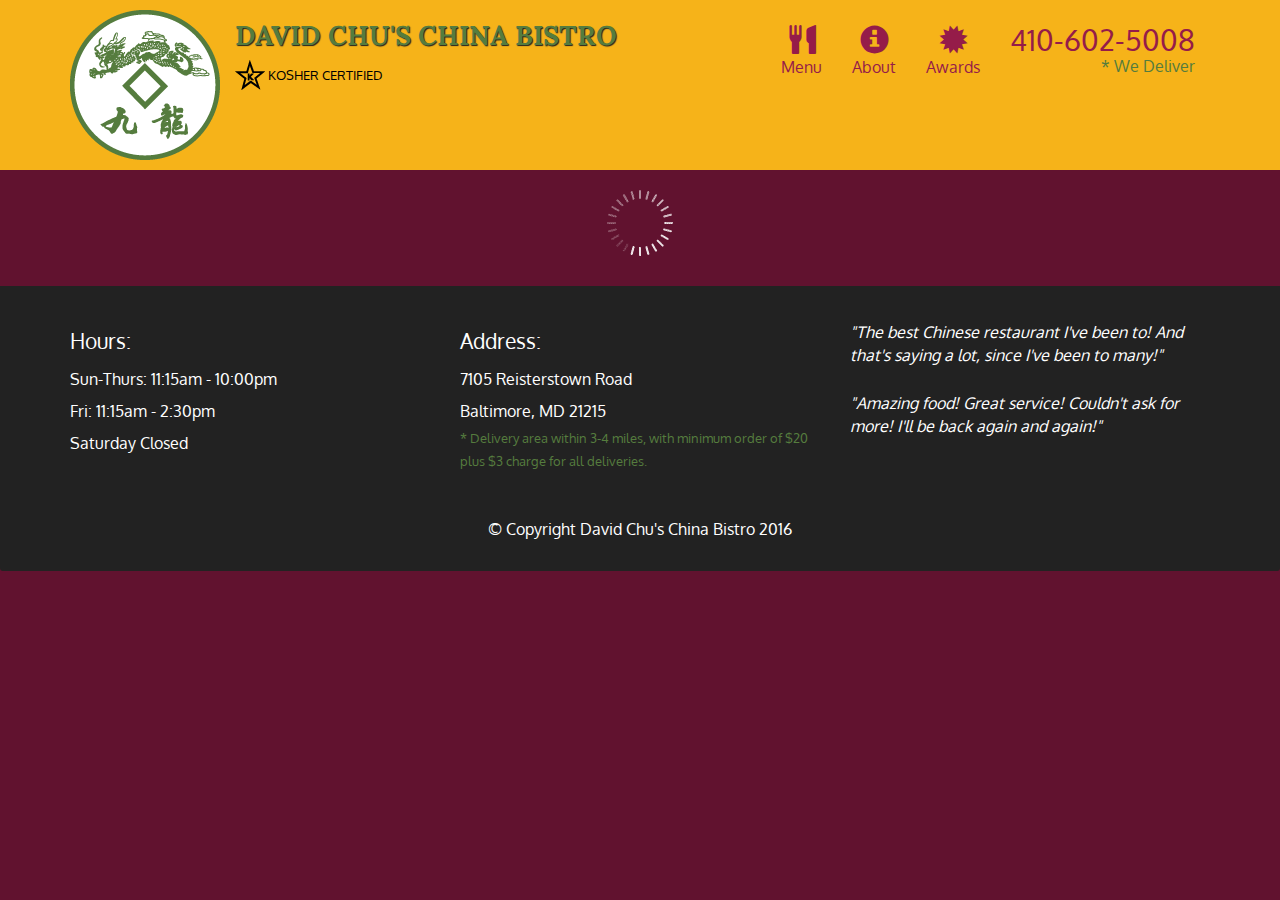
<file: module5/index.html>
<!doctype html>
<html lang="en">
  <head>
    <meta charset="utf-8">
    <meta http-equiv="X-UA-Compatible" content="IE=edge">
    <meta name="viewport" content="width=device-width, initial-scale=1">
    <title>David Chu's China Bistro</title>
    <link rel="stylesheet" href="css/bootstrap.min.css">
    <link rel="stylesheet" href="css/styles.css">
    <link href='https://fonts.googleapis.com/css?family=Oxygen:400,300,700' rel='stylesheet' type='text/css'>
    <link href='https://fonts.googleapis.com/css?family=Lora' rel='stylesheet' type='text/css'>
  </head>
<body>
  <header>
    <nav id="header-nav" class="navbar navbar-default">
      <div class="container">
        <div class="navbar-header">
          <a href="index.html" class="pull-left visible-md visible-lg">
            <div id="logo-img" alt="Logo image"></div>
          </a>

          <div class="navbar-brand">
            <a href="index.html"><h1>David Chu's China Bistro</h1></a>
            <p>
              <img src="images/star-k-logo.png" alt="Kosher certification">
              <span>Kosher Certified</span>
            </p>
          </div>

          <button id="navbarToggle" type="button" class="navbar-toggle collapsed" data-toggle="collapse" data-target="#collapsable-nav" aria-expanded="false">
            <span class="sr-only">Toggle navigation</span>
            <span class="icon-bar"></span>
            <span class="icon-bar"></span>
            <span class="icon-bar"></span>
          </button>
        </div>
        
        <div id="collapsable-nav" class="collapse navbar-collapse">
           <ul id="nav-list" class="nav navbar-nav navbar-right">
            <li id="navHomeButton" class="visible-xs active">
              <a href="index.html">
                <span class="glyphicon glyphicon-home"></span> Home</a>
            </li>
            <li id="navMenuButton">
              <a href="#" onclick="$dc.loadMenuCategories();">
                <span class="glyphicon glyphicon-cutlery"></span><br class="hidden-xs"> Menu</a>
            </li>
            <li>
              <a href="#">
                <span class="glyphicon glyphicon-info-sign"></span><br class="hidden-xs"> About</a>
            </li>
            <li>
              <a href="#">
                <span class="glyphicon glyphicon-certificate"></span><br class="hidden-xs"> Awards</a>
            </li>
            <li id="phone" class="hidden-xs">
              <a href="tel:410-602-5008">
                <span>410-602-5008</span></a><div>* We Deliver</div>
            </li>
          </ul><!-- #nav-list -->
        </div><!-- .collapse .navbar-collapse -->
      </div><!-- .container -->
    </nav><!-- #header-nav -->
  </header>

  <div id="call-btn" class="visible-xs">
    <a class="btn" href="tel:410-602-5008">
    <span class="glyphicon glyphicon-earphone"></span>
    410-602-5008
    </a>
  </div>
  <div id="xs-deliver" class="text-center visible-xs">* We Deliver</div>

  <div id="main-content" class="container"></div>

  <footer class="panel-footer">
    <div class="container">
      <div class="row">
        <section id="hours" class="col-sm-4">
          <span>Hours:</span><br>
          Sun-Thurs: 11:15am - 10:00pm<br>
          Fri: 11:15am - 2:30pm<br>
          Saturday Closed
          <hr class="visible-xs">
        </section>
        <section id="address" class="col-sm-4">
          <span>Address:</span><br>
          7105 Reisterstown Road<br>
          Baltimore, MD 21215
          <p>* Delivery area within 3-4 miles, with minimum order of $20 plus $3 charge for all deliveries.</p>
          <hr class="visible-xs">
        </section>
        <section id="testimonials" class="col-sm-4">
          <p>"The best Chinese restaurant I've been to! And that's saying a lot, since I've been to many!"</p>
          <p>"Amazing food! Great service! Couldn't ask for more! I'll be back again and again!"</p>
        </section>
      </div>
      <div class="text-center">&copy; Copyright David Chu's China Bistro 2016</div>
    </div>
  </footer>

  <!-- jQuery (Bootstrap JS plugins depend on it) -->
  <script src="js/jquery-2.1.4.min.js"></script>
  <script src="js/bootstrap.min.js"></script>
  <script src="js/ajax-utils.js"></script>
  <script src="js/script.js"></script>
</body>
</html>
</file>
<file: module5/css/styles.css>
body {
  font-size: 16px;
  color: #fff;
  background-color: #61122f;
  font-family: 'Oxygen', sans-serif;
}

/** HEADER **/
#header-nav {
  background-color: #f6b319;
  border-radius: 0;
  border: 0;
}

#logo-img {
  background: url('../images/restaurant-logo_large.png') no-repeat;
  width: 150px;
  height: 150px;
  margin: 10px 15px 10px 0;
}

.navbar-brand {
  padding-top: 25px;
}
.navbar-brand h1 { /* Restaurant name */
  font-family: 'Lora', serif;
  color: #557c3e;
  font-size: 1.5em;
  text-transform: uppercase;
  font-weight: bold;
  text-shadow: 1px 1px 1px #222;
  margin-top: 0;
  margin-bottom: 0;
  line-height: .75;
}
.navbar-brand a:hover, .navbar-brand a:focus {
  text-decoration: none;
}
.navbar-brand p { /* Kosher cert */
  color: #000;
  text-transform: uppercase;
  font-size: .7em;
  margin-top: 15px;
}
.navbar-brand p span { /* Star-K */
  vertical-align: middle;
}

#nav-list {
  margin-top: 10px;
}
#nav-list a {
  color: #951C49;
  text-align: center;
}
#nav-list a:hover {
  background: #E7E7E7;
}
#nav-list a span {
  font-size: 1.8em;
}

#phone {
  margin-top: 5px;
}
#phone a { /* Phone number */
  text-align: right;
  padding-bottom: 0;
}
#phone div { /* We Deliver */
  color: #557c3e;
  text-align: right;
  padding-right: 15px;
}

.navbar-header button.navbar-toggle, .navbar-header .icon-bar {
  border: 1px solid #61122f;
}
.navbar-header button.navbar-toggle {
  clear: both;
  margin-top: -30px;
}
/* END HEADER */

/* FOOTER */
.panel-footer {
  margin-top: 30px;
  padding-top: 35px;
  padding-bottom: 30px;
  background-color: #222;
  border-top: 0;
}
.panel-footer div.row {
  margin-bottom: 35px;
}
#hours, #address {
  line-height: 2;
}
#hours > span, #address > span {
  font-size: 1.3em;
}
#address p {
  color: #557c3e;
  font-size: .8em;
  line-height: 1.8;
}
#testimonials {
  font-style: italic;
}
#testimonials p:nth-child(2) {
  margin-top: 25px;
}
/* END FOOTER */



/* HOME PAGE */
.container .jumbotron {
  box-shadow: 0 0 50px #3F0C1F;
  border: 2px solid #3F0C1F;
}

#menu-tile, #specials-tile, #map-tile {
  height: 250px;
  width: 100%;
  margin-bottom: 15px;
  position: relative;
  border: 2px solid #3F0C1F;
  overflow: hidden;
}
#menu-tile:hover, #specials-tile:hover, #map-tile:hover {
  box-shadow: 0 1px 5px 1px #cccccc;
}
#menu-tile {
  background: url('../images/menu-tile.jpg') no-repeat;
  background-position: center;
}
#specials-tile {
  background: url('../images/specials-tile.jpg') no-repeat;
  background-position: center;
}
#menu-tile span, #specials-tile span, #map-tile span {
  position: absolute;
  bottom: 0;
  right: 0;
  width: 100%;
  text-align: center;
  font-size: 1.6em;
  text-transform: uppercase;
  background-color: #000;
  color: #fff;
  opacity: .8;
}
/* END HOME PAGE */

/* MENU CATEGORIES PAGE */
.category-tile { 
  position: relative;
  border: 2px solid #3F0C1F;
  overflow: hidden;
  width: 200px;
  height: 200px;
  margin: 0 auto 15px;
}
.category-tile span {
  position: absolute;
  bottom: 0;
  right: 0;
  width: 100%;
  text-align: center;
  font-size: 1.2em;
  text-transform: uppercase;
  background-color: #000;
  color: #fff;
  opacity: .8;
}
.category-tile:hover {
  box-shadow: 0 1px 5px 1px #cccccc;
}

#menu-categories-title + div {
  margin-bottom: 50px;
}
/* END MENU CATEGORIES PAGE */

/* SINGLE CATEGORY PAGE */
.menu-item-tile {
  margin-bottom: 25px;
}
.menu-item-tile hr {
  width: 80%;
}
.menu-item-tile .menu-item-price {
  font-size: 1.1em;
  text-align: right;
  margin-top: -15px;
  margin-right: -15px;
}
.menu-item-tile .menu-item-price span {
  font-size: .6em;
}
.menu-item-photo {
  position: relative;
  border: 2px solid #3F0C1F; 
  overflow: hidden;
  padding: 0;
  margin-right: -15px;
  margin-left: auto;
  margin-bottom: 20px;
  max-width: 250px;
}
.menu-item-photo div {
  position: absolute;
  bottom: 0;
  right: 0;
  width: 80px;
  background-color: #557c3e;
  text-align: center;
}
.menu-item-description {
  padding-right: 30px;
}
h3.menu-item-title {
  margin: 0 0 10px;
}
.menu-item-details {
  font-size: .9em;
  font-style: italic;
}
/* END SINGLE CATEGORY PAGE */


/********** Large devices only **********/
@media (min-width: 1200px) {
  .container .jumbotron {
    background: url('../images/jumbotron_1200.jpg') no-repeat;
    height: 675px;
  }
}

/********** Medium devices only **********/
@media (min-width: 992px) and (max-width: 1199px) {
  /* Header */
  #logo-img {
    background: url('../images/restaurant-logo_medium.png') no-repeat;
    width: 100px;
    height: 100px;
    margin: 5px 5px 5px 0;
  }
  /* End Header */

  /* Home Page */
  .container .jumbotron {
    background: url('../images/jumbotron_992.jpg') no-repeat;
    height: 558px;
  }
  /* End Home Page */
}

/********** Small devices only **********/
@media (min-width: 768px) and (max-width: 991px) {
  /* Home Page */
  .container .jumbotron {
    background: url('../images/jumbotron_768.jpg') no-repeat;
    height: 432px;
  }
  /* End Home Page */
}

/********** Extra small devices only **********/
@media (max-width: 767px) {
  /* Header */
  .navbar-brand {
    padding-top: 10px;
    height: 80px;
  }
  .navbar-brand h1 { /* Restaurant name */
    padding-top: 10px;
    font-size: 5vw; /* 1vw = 1% of viewport width */
  }
  .navbar-brand p { /* Kosher cert */
    font-size: .6em;
    margin-top: 12px;
  }
  .navbar-brand p img { /* Star-K */
    height: 20px;
  }

  #collapsable-nav a { /* Collapsed nav menu text */
    font-size: 1.2em;
  }
  #collapsable-nav a span { /* Collapsed nav menu glyph */
    font-size: 1em;
    margin-right: 5px;
  }

  #call-btn > a {
    font-size: 1.5em;
    display: block;
    margin: 0 20px;
    padding: 10px;
    border: 2px solid #fff;
    background-color: #f6b319;
    color: #951c49;
  }
  #xs-deliver {
    margin-top: 5px;
    font-size: .7em;
    letter-spacing: .1em;
    text-transform: uppercase;
  }
  /* End Header */

  /* Footer */
  .panel-footer section {
    margin-bottom: 30px;
    text-align: center;
  }
  .panel-footer section:nth-child(3) {
    margin-bottom: 0; /* margin already exists on the whole row */
  }
  .panel-footer section hr {
    width: 50%;
  }
  /* End Footer */

  /* Home Page */
  .container .jumbotron {
    margin-top: 30px;
    padding: 0;
  }
  #menu-tile, #specials-tile {
    width: 360px;
    margin: 0 auto 15px;
  }

  .menu-item-photo {
    margin-right: auto;
  }
  .menu-item-tile .menu-item-price {
    text-align: center;
  }
  .menu-item-description {
    text-align: center;;
  }
}


/********** Super extra small devices Only :-) (e.g., iPhone 4) **********/
@media (max-width: 479px) {
  /* Header */
  .navbar-brand h1 { /* Restaurant name */
    padding-top: 5px;
    font-size: 6vw;
  }
  /* End Header */
  
  /* Home page */
  #menu-tile, #specials-tile {
    width: 280px;
    margin: 0 auto 15px;
  }

  .col-xxs-12 {
    position: relative;
    min-height: 1px;
    padding-right: 15px;
    padding-left: 15px;
    float: left;
    width: 100%;
  }
}
</file>
